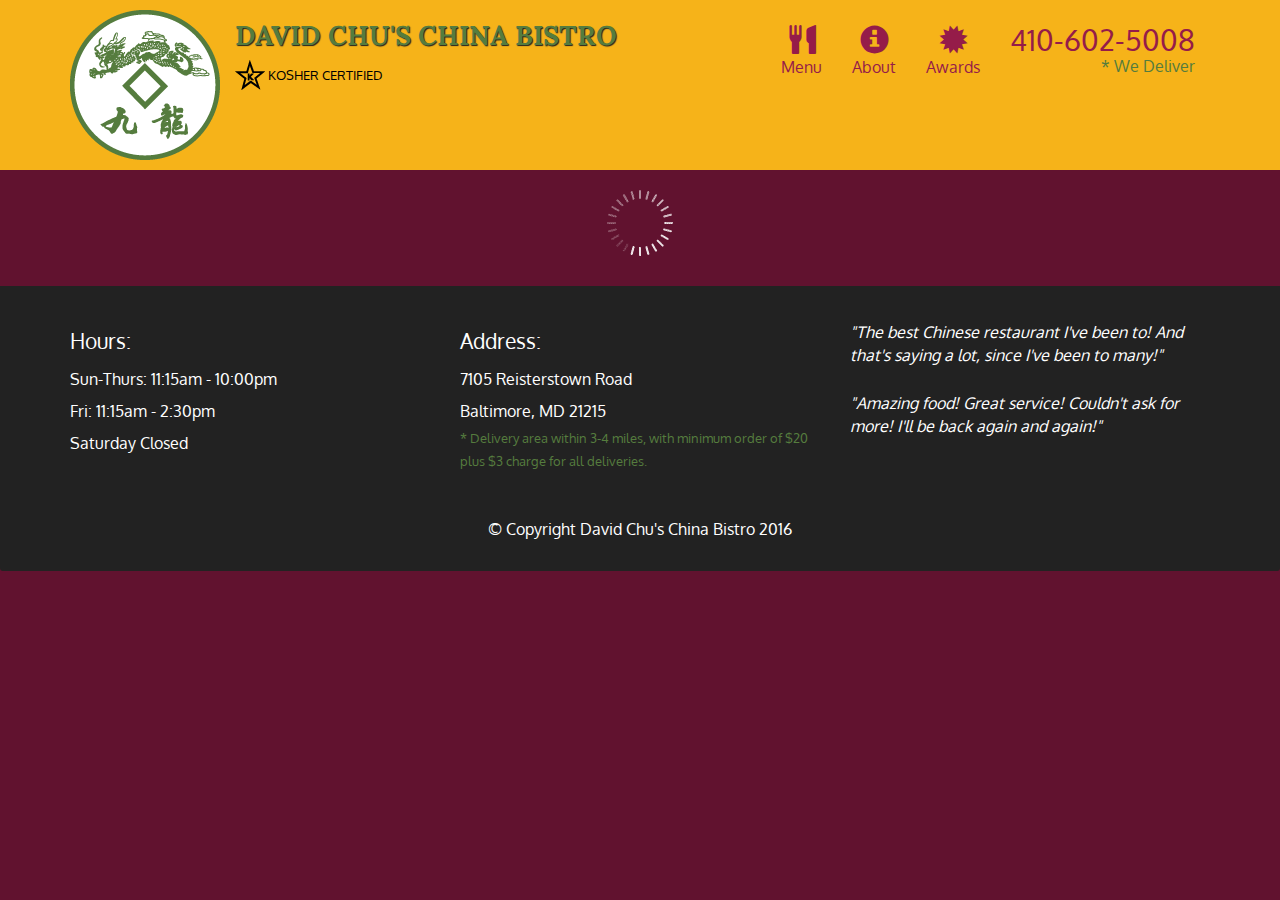
<file: module5/index.html>
<!doctype html>
<html lang="en">
  <head>
    <meta charset="utf-8">
    <meta http-equiv="X-UA-Compatible" content="IE=edge">
    <meta name="viewport" content="width=device-width, initial-scale=1">
    <title>David Chu's China Bistro</title>
    <link rel="stylesheet" href="css/bootstrap.min.css">
    <link rel="stylesheet" href="css/styles.css">
    <link href='https://fonts.googleapis.com/css?family=Oxygen:400,300,700' rel='stylesheet' type='text/css'>
    <link href='https://fonts.googleapis.com/css?family=Lora' rel='stylesheet' type='text/css'>
  </head>
<body>
  <header>
    <nav id="header-nav" class="navbar navbar-default">
      <div class="container">
        <div class="navbar-header">
          <a href="index.html" class="pull-left visible-md visible-lg">
            <div id="logo-img" alt="Logo image"></div>
          </a>

          <div class="navbar-brand">
            <a href="index.html"><h1>David Chu's China Bistro</h1></a>
            <p>
              <img src="images/star-k-logo.png" alt="Kosher certification">
              <span>Kosher Certified</span>
            </p>
          </div>

          <button id="navbarToggle" type="button" class="navbar-toggle collapsed" data-toggle="collapse" data-target="#collapsable-nav" aria-expanded="false">
            <span class="sr-only">Toggle navigation</span>
            <span class="icon-bar"></span>
            <span class="icon-bar"></span>
            <span class="icon-bar"></span>
          </button>
        </div>
        
        <div id="collapsable-nav" class="collapse navbar-collapse">
           <ul id="nav-list" class="nav navbar-nav navbar-right">
            <li id="navHomeButton" class="visible-xs active">
              <a href="index.html">
                <span class="glyphicon glyphicon-home"></span> Home</a>
            </li>
            <li id="navMenuButton">
              <a href="#" onclick="$dc.loadMenuCategories();">
                <span class="glyphicon glyphicon-cutlery"></span><br class="hidden-xs"> Menu</a>
            </li>
            <li>
              <a href="#">
                <span class="glyphicon glyphicon-info-sign"></span><br class="hidden-xs"> About</a>
            </li>
            <li>
              <a href="#">
                <span class="glyphicon glyphicon-certificate"></span><br class="hidden-xs"> Awards</a>
            </li>
            <li id="phone" class="hidden-xs">
              <a href="tel:410-602-5008">
                <span>410-602-5008</span></a><div>* We Deliver</div>
            </li>
          </ul><!-- #nav-list -->
        </div><!-- .collapse .navbar-collapse -->
      </div><!-- .container -->
    </nav><!-- #header-nav -->
  </header>

  <div id="call-btn" class="visible-xs">
    <a class="btn" href="tel:410-602-5008">
    <span class="glyphicon glyphicon-earphone"></span>
    410-602-5008
    </a>
  </div>
  <div id="xs-deliver" class="text-center visible-xs">* We Deliver</div>

  <div id="main-content" class="container"></div>

  <footer class="panel-footer">
    <div class="container">
      <div class="row">
        <section id="hours" class="col-sm-4">
          <span>Hours:</span><br>
          Sun-Thurs: 11:15am - 10:00pm<br>
          Fri: 11:15am - 2:30pm<br>
          Saturday Closed
          <hr class="visible-xs">
        </section>
        <section id="address" class="col-sm-4">
          <span>Address:</span><br>
          7105 Reisterstown Road<br>
          Baltimore, MD 21215
          <p>* Delivery area within 3-4 miles, with minimum order of $20 plus $3 charge for all deliveries.</p>
          <hr class="visible-xs">
        </section>
        <section id="testimonials" class="col-sm-4">
          <p>"The best Chinese restaurant I've been to! And that's saying a lot, since I've been to many!"</p>
          <p>"Amazing food! Great service! Couldn't ask for more! I'll be back again and again!"</p>
        </section>
      </div>
      <div class="text-center">&copy; Copyright David Chu's China Bistro 2016</div>
    </div>
  </footer>

  <!-- jQuery (Bootstrap JS plugins depend on it) -->
  <script src="js/jquery-2.1.4.min.js"></script>
  <script src="js/bootstrap.min.js"></script>
  <script src="js/ajax-utils.js"></script>
  <script src="js/script.js"></script>
</body>
</html>
</file>
<file: module5/css/styles.css>
body {
  font-size: 16px;
  color: #fff;
  background-color: #61122f;
  font-family: 'Oxygen', sans-serif;
}

/** HEADER **/
#header-nav {
  background-color: #f6b319;
  border-radius: 0;
  border: 0;
}

#logo-img {
  background: url('../images/restaurant-logo_large.png') no-repeat;
  width: 150px;
  height: 150px;
  margin: 10px 15px 10px 0;
}

.navbar-brand {
  padding-top: 25px;
}
.navbar-brand h1 { /* Restaurant name */
  font-family: 'Lora', serif;
  color: #557c3e;
  font-size: 1.5em;
  text-transform: uppercase;
  font-weight: bold;
  text-shadow: 1px 1px 1px #222;
  margin-top: 0;
  margin-bottom: 0;
  line-height: .75;
}
.navbar-brand a:hover, .navbar-brand a:focus {
  text-decoration: none;
}
.navbar-brand p { /* Kosher cert */
  color: #000;
  text-transform: uppercase;
  font-size: .7em;
  margin-top: 15px;
}
.navbar-brand p span { /* Star-K */
  vertical-align: middle;
}

#nav-list {
  margin-top: 10px;
}
#nav-list a {
  color: #951C49;
  text-align: center;
}
#nav-list a:hover {
  background: #E7E7E7;
}
#nav-list a span {
  font-size: 1.8em;
}

#phone {
  margin-top: 5px;
}
#phone a { /* Phone number */
  text-align: right;
  padding-bottom: 0;
}
#phone div { /* We Deliver */
  color: #557c3e;
  text-align: right;
  padding-right: 15px;
}

.navbar-header button.navbar-toggle, .navbar-header .icon-bar {
  border: 1px solid #61122f;
}
.navbar-header button.navbar-toggle {
  clear: both;
  margin-top: -30px;
}
/* END HEADER */

/* FOOTER */
.panel-footer {
  margin-top: 30px;
  padding-top: 35px;
  padding-bottom: 30px;
  background-color: #222;
  border-top: 0;
}
.panel-footer div.row {
  margin-bottom: 35px;
}
#hours, #address {
  line-height: 2;
}
#hours > span, #address > span {
  font-size: 1.3em;
}
#address p {
  color: #557c3e;
  font-size: .8em;
  line-height: 1.8;
}
#testimonials {
  font-style: italic;
}
#testimonials p:nth-child(2) {
  margin-top: 25px;
}
/* END FOOTER */



/* HOME PAGE */
.container .jumbotron {
  box-shadow: 0 0 50px #3F0C1F;
  border: 2px solid #3F0C1F;
}

#menu-tile, #specials-tile, #map-tile {
  height: 250px;
  width: 100%;
  margin-bottom: 15px;
  position: relative;
  border: 2px solid #3F0C1F;
  overflow: hidden;
}
#menu-tile:hover, #specials-tile:hover, #map-tile:hover {
  box-shadow: 0 1px 5px 1px #cccccc;
}
#menu-tile {
  background: url('../images/menu-tile.jpg') no-repeat;
  background-position: center;
}
#specials-tile {
  background: url('../images/specials-tile.jpg') no-repeat;
  background-position: center;
}
#menu-tile span, #specials-tile span, #map-tile span {
  position: absolute;
  bottom: 0;
  right: 0;
  width: 100%;
  text-align: center;
  font-size: 1.6em;
  text-transform: uppercase;
  background-color: #000;
  color: #fff;
  opacity: .8;
}
/* END HOME PAGE */

/* MENU CATEGORIES PAGE */
.category-tile { 
  position: relative;
  border: 2px solid #3F0C1F;
  overflow: hidden;
  width: 200px;
  height: 200px;
  margin: 0 auto 15px;
}
.category-tile span {
  position: absolute;
  bottom: 0;
  right: 0;
  width: 100%;
  text-align: center;
  font-size: 1.2em;
  text-transform: uppercase;
  background-color: #000;
  color: #fff;
  opacity: .8;
}
.category-tile:hover {
  box-shadow: 0 1px 5px 1px #cccccc;
}

#menu-categories-title + div {
  margin-bottom: 50px;
}
/* END MENU CATEGORIES PAGE */

/* SINGLE CATEGORY PAGE */
.menu-item-tile {
  margin-bottom: 25px;
}
.menu-item-tile hr {
  width: 80%;
}
.menu-item-tile .menu-item-price {
  font-size: 1.1em;
  text-align: right;
  margin-top: -15px;
  margin-right: -15px;
}
.menu-item-tile .menu-item-price span {
  font-size: .6em;
}
.menu-item-photo {
  position: relative;
  border: 2px solid #3F0C1F; 
  overflow: hidden;
  padding: 0;
  margin-right: -15px;
  margin-left: auto;
  margin-bottom: 20px;
  max-width: 250px;
}
.menu-item-photo div {
  position: absolute;
  bottom: 0;
  right: 0;
  width: 80px;
  background-color: #557c3e;
  text-align: center;
}
.menu-item-description {
  padding-right: 30px;
}
h3.menu-item-title {
  margin: 0 0 10px;
}
.menu-item-details {
  font-size: .9em;
  font-style: italic;
}
/* END SINGLE CATEGORY PAGE */


/********** Large devices only **********/
@media (min-width: 1200px) {
  .container .jumbotron {
    background: url('../images/jumbotron_1200.jpg') no-repeat;
    height: 675px;
  }
}

/********** Medium devices only **********/
@media (min-width: 992px) and (max-width: 1199px) {
  /* Header */
  #logo-img {
    background: url('../images/restaurant-logo_medium.png') no-repeat;
    width: 100px;
    height: 100px;
    margin: 5px 5px 5px 0;
  }
  /* End Header */

  /* Home Page */
  .container .jumbotron {
    background: url('../images/jumbotron_992.jpg') no-repeat;
    height: 558px;
  }
  /* End Home Page */
}

/********** Small devices only **********/
@media (min-width: 768px) and (max-width: 991px) {
  /* Home Page */
  .container .jumbotron {
    background: url('../images/jumbotron_768.jpg') no-repeat;
    height: 432px;
  }
  /* End Home Page */
}

/********** Extra small devices only **********/
@media (max-width: 767px) {
  /* Header */
  .navbar-brand {
    padding-top: 10px;
    height: 80px;
  }
  .navbar-brand h1 { /* Restaurant name */
    padding-top: 10px;
    font-size: 5vw; /* 1vw = 1% of viewport width */
  }
  .navbar-brand p { /* Kosher cert */
    font-size: .6em;
    margin-top: 12px;
  }
  .navbar-brand p img { /* Star-K */
    height: 20px;
  }

  #collapsable-nav a { /* Collapsed nav menu text */
    font-size: 1.2em;
  }
  #collapsable-nav a span { /* Collapsed nav menu glyph */
    font-size: 1em;
    margin-right: 5px;
  }

  #call-btn > a {
    font-size: 1.5em;
    display: block;
    margin: 0 20px;
    padding: 10px;
    border: 2px solid #fff;
    background-color: #f6b319;
    color: #951c49;
  }
  #xs-deliver {
    margin-top: 5px;
    font-size: .7em;
    letter-spacing: .1em;
    text-transform: uppercase;
  }
  /* End Header */

  /* Footer */
  .panel-footer section {
    margin-bottom: 30px;
    text-align: center;
  }
  .panel-footer section:nth-child(3) {
    margin-bottom: 0; /* margin already exists on the whole row */
  }
  .panel-footer section hr {
    width: 50%;
  }
  /* End Footer */

  /* Home Page */
  .container .jumbotron {
    margin-top: 30px;
    padding: 0;
  }
  #menu-tile, #specials-tile {
    width: 360px;
    margin: 0 auto 15px;
  }

  .menu-item-photo {
    margin-right: auto;
  }
  .menu-item-tile .menu-item-price {
    text-align: center;
  }
  .menu-item-description {
    text-align: center;;
  }
}


/********** Super extra small devices Only :-) (e.g., iPhone 4) **********/
@media (max-width: 479px) {
  /* Header */
  .navbar-brand h1 { /* Restaurant name */
    padding-top: 5px;
    font-size: 6vw;
  }
  /* End Header */
  
  /* Home page */
  #menu-tile, #specials-tile {
    width: 280px;
    margin: 0 auto 15px;
  }

  .col-xxs-12 {
    position: relative;
    min-height: 1px;
    padding-right: 15px;
    padding-left: 15px;
    float: left;
    width: 100%;
  }
}
</file>
